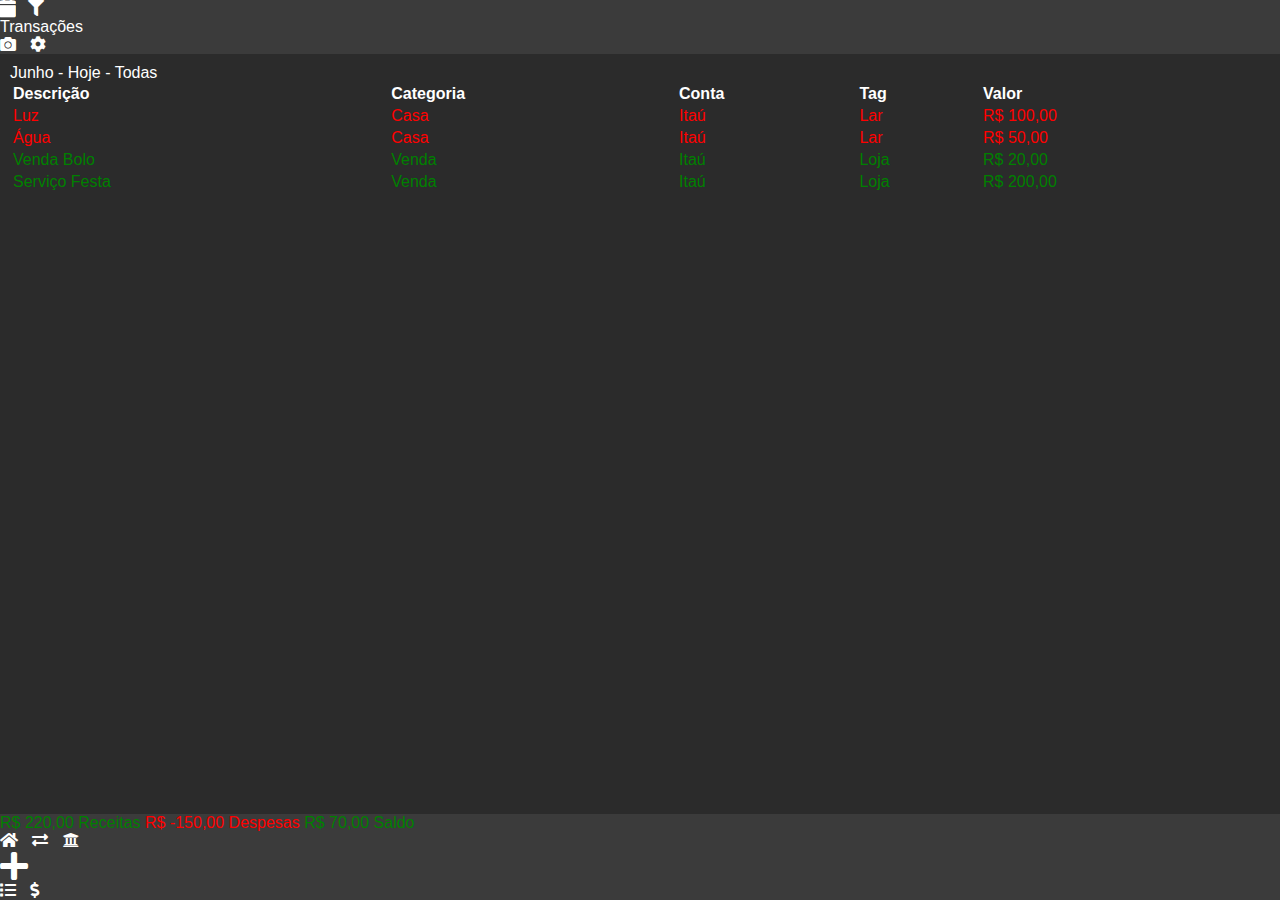
<file: index.html>
<!DOCTYPE html>
<html lang="pt-BR">
<head>
    <meta charset="UTF-8">
    <meta name="viewport" content="width=device-width, initial-scale=1.0">
    <title>Transaçoes</title>
    <link href="https://cdn.jsdelivr.net/npm/bootstrap@5.2.3/dist/css/bootstrap.min.css" rel="stylesheet" integrity="sha384-rbsA2VBKQhggwzxH7pPCaAqO46MgnOM80zW1RWuH61DGLwZJEdK2Kadq2F9CUG65" crossorigin="anonymous">
    <link rel="stylesheet" href="styles.css">
    <link rel="stylesheet" href="https://cdnjs.cloudflare.com/ajax/libs/font-awesome/5.15.3/css/all.min.css">
</head>
<body>
    <div class="container-fluid p-0">
        <div class="header d-flex justify-content-between align-items-center bg-dark text-white p-2">
            <div class="header-icons d-flex">
                <i class="fa fa-calendar mr-3" title="Alterar período"></i>
                <i class="fa fa-filter" title="Filtrar"></i>
            </div>
            <span>Transações</span>
            <div class="header-icons d-flex">
                <i class="fa fa-camera mr-3" title="Snapshot"></i>
                <i class="fa fa-cog" title="Configurações"></i>
            </div>
        </div>

        <div class="table-container p-3">
            <span class="text-white">Junho - Hoje - Todas</span>
            <table class="table table-dark table-hover table-bordered">
                <thead class="table-secondary">
                    <tr>
                        <th scope="col">Descrição</th>
                        <th scope="col">Categoria</th>
                        <th scope="col">Conta</th>
                        <th scope="col">Tag</th>
                        <th scope="col">Valor</th>
                    </tr>
                </thead>
                <tbody>
                    <tr class="expense">
                        <td>Luz</td>
                        <td>Casa</td>
                        <td>Itaú</td>
                        <td>Lar</td>
                        <td>R$ 100,00</td>
                    </tr>
                    <tr class="expense">
                        <td>Água</td>
                        <td>Casa</td>
                        <td>Itaú</td>
                        <td>Lar</td>
                        <td>R$ 50,00</td>
                    </tr>
                    <tr class="income">
                        <td>Venda Bolo</td>
                        <td>Venda</td>
                        <td>Itaú</td>
                        <td>Loja</td>
                        <td>R$ 20,00</td>
                    </tr>
                    <tr class="income">
                        <td>Serviço Festa</td>
                        <td>Venda</td>
                        <td>Itaú</td>
                        <td>Loja</td>
                        <td>R$ 200,00</td>   
                    </tr>
                </tbody>
            </table>
        </div>
        <footer class="footer">
            <div class="summary d-flex justify-content-between p-2 bg-dark text-white">
                <span class="income">R$ 220,00 Receitas</span>
                <span class="expense">R$ -150,00 Despesas</span>
                <span class="income">R$ 70,00 Saldo</span>
            </div>
            <div class="d-flex justify-content-between align-items-center bg-dark text-white p-2">
                <div class="footer-icons d-flex">
                    <i class="fa fa-home mr-3" title="Home"></i>
                    <i class="fa fa-exchange-alt mr-3" title="Transações"></i>
                    <i class="fa fa-university" title="Bancos"></i>
                </div>
                <i class="fa fa-2x fa-plus" title="Adicionar Transação"></i>
                <div class="footer-icons d-flex">
                    <i class="fa fa-list mr-3" title="Investimentos"></i>
                    <i class="fa fa-dollar-sign" title="Empréstimos"></i>
                </div>
            </div>
        </footer>
    </div>
    <script src="https://cdn.jsdelivr.net/npm/bootstrap@5.2.3/dist/js/bootstrap.bundle.min.js" integrity="sha384-kenU1KFdBIe4zVF0s0G1M5b4hcpxyD9F7jL+jjXkk+Q2h455rYXK/7HAuoJl+0I4" crossorigin="anonymous"></script>
</body>
</html>
</file>
<file: styles.css>
body {
    background-color: #2b2b2b;
    color: white;
    font-family: Arial, sans-serif;
    margin: 0;
    padding: 0;
}
.header, .footer {
    background-color: #3b3b3b;
}
.header-icons i {
    margin-right: 10px;
}
.table-container {
    padding: 10px;
}
table {
    width: 100%;
    text-align: left;
}
.income {
    color: green;
}
.expense {
    color: red;
}
.summary {
    background-color: #3b3b3b;
}
.footer-icons i {
    margin-right: 10px;
}
i.fa:hover {
    transform: scale(1.2);
}
.footer {
    position: fixed;
    bottom: 0;
    width: 100%;
  }
</file>
